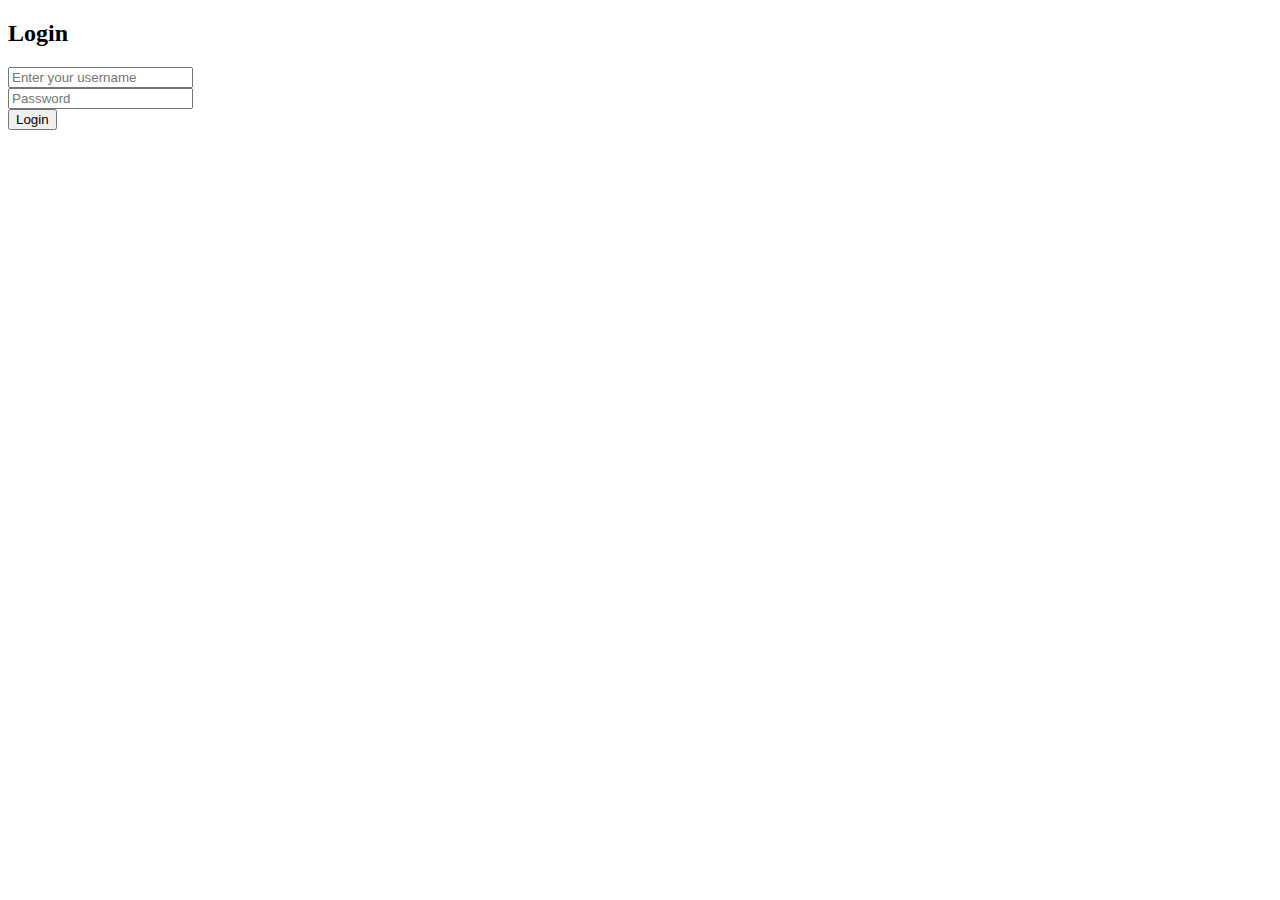
<file: index.html>
<!DOCTYPE html>
<html>
<head>
  <title>Login</title>
  <link rel="stylesheet" href="css/style.css">
</head>
<body>
  <div class="container">
    <h2>Login</h2>
    <form onsubmit="return loginUser()">
      <input type="text" id="username" placeholder="Enter your username" required><br>
      <input type="password" id="password" placeholder="Password" required><br>
      <button type="submit">Login</button>
    </form>
  </div>
  <script src="js/login.js"></script>
</body>
</html>
</file>
<file: css/style.css>

</file>
